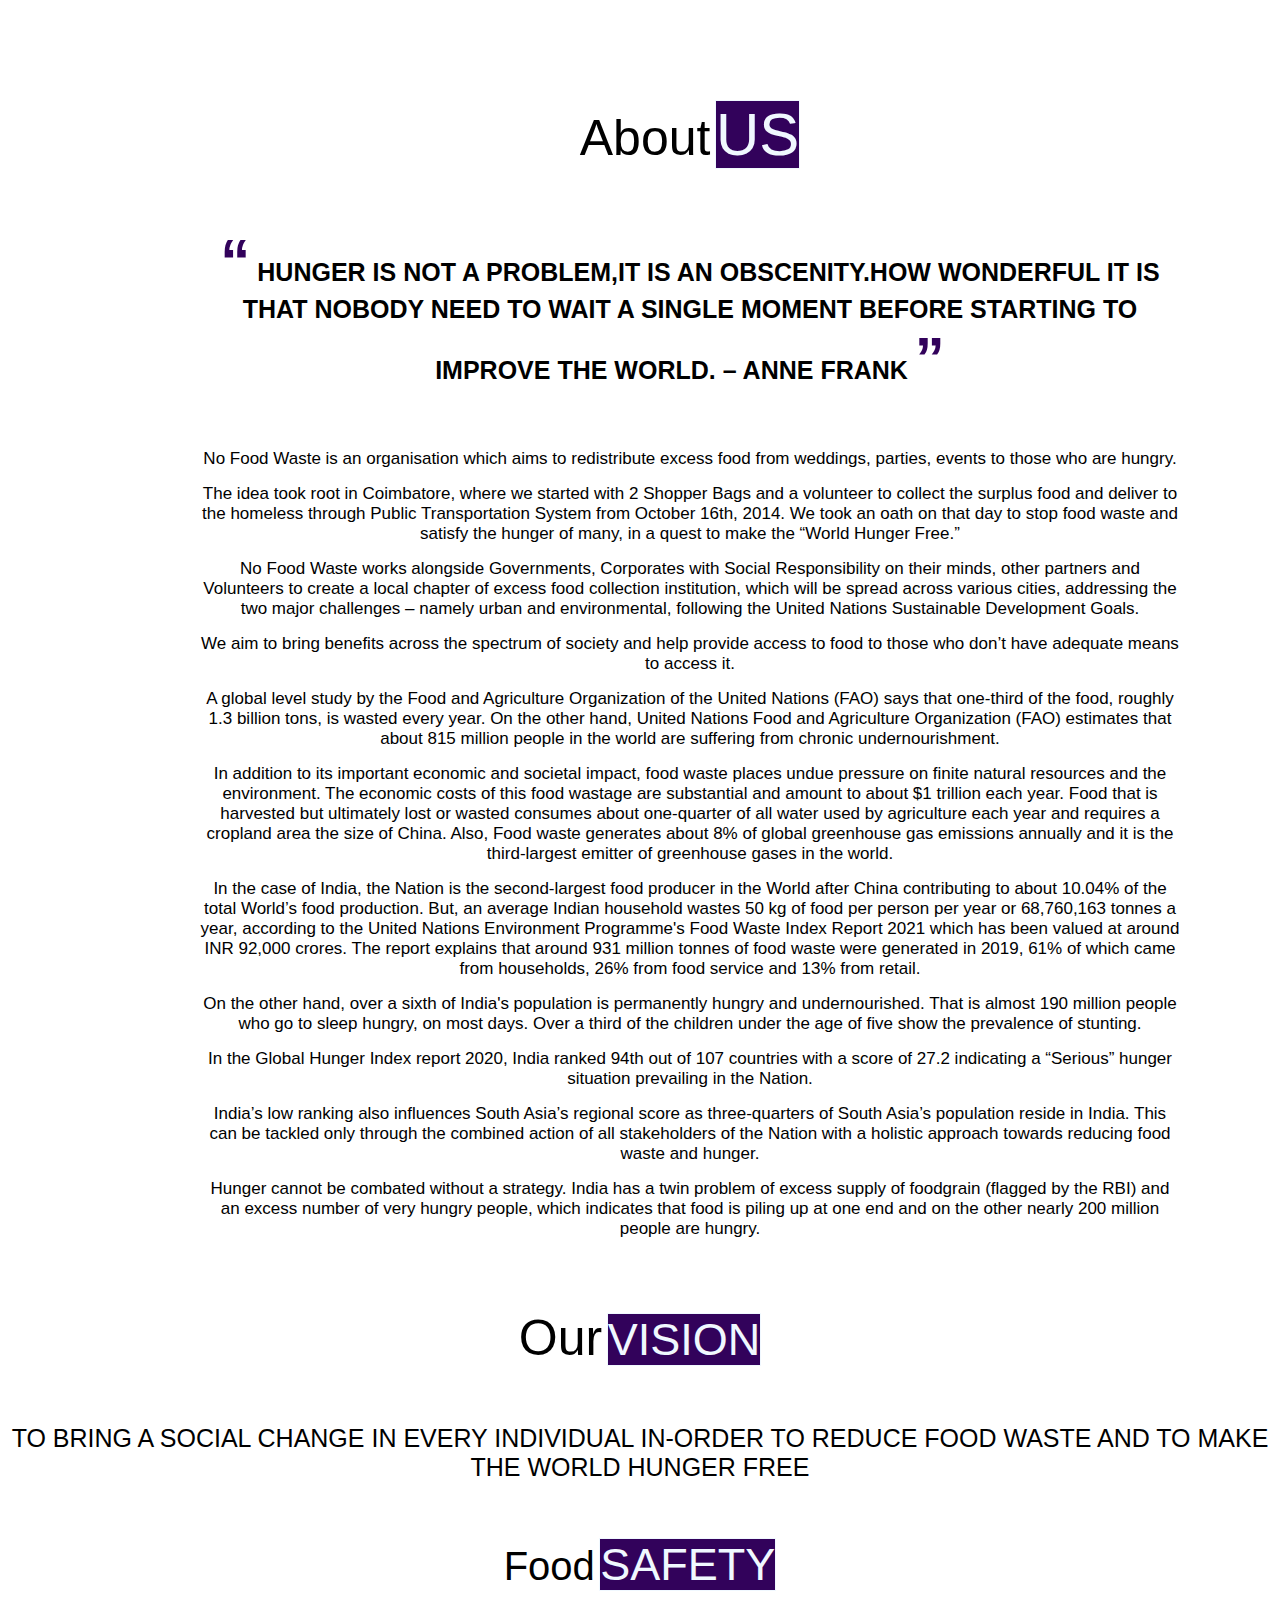
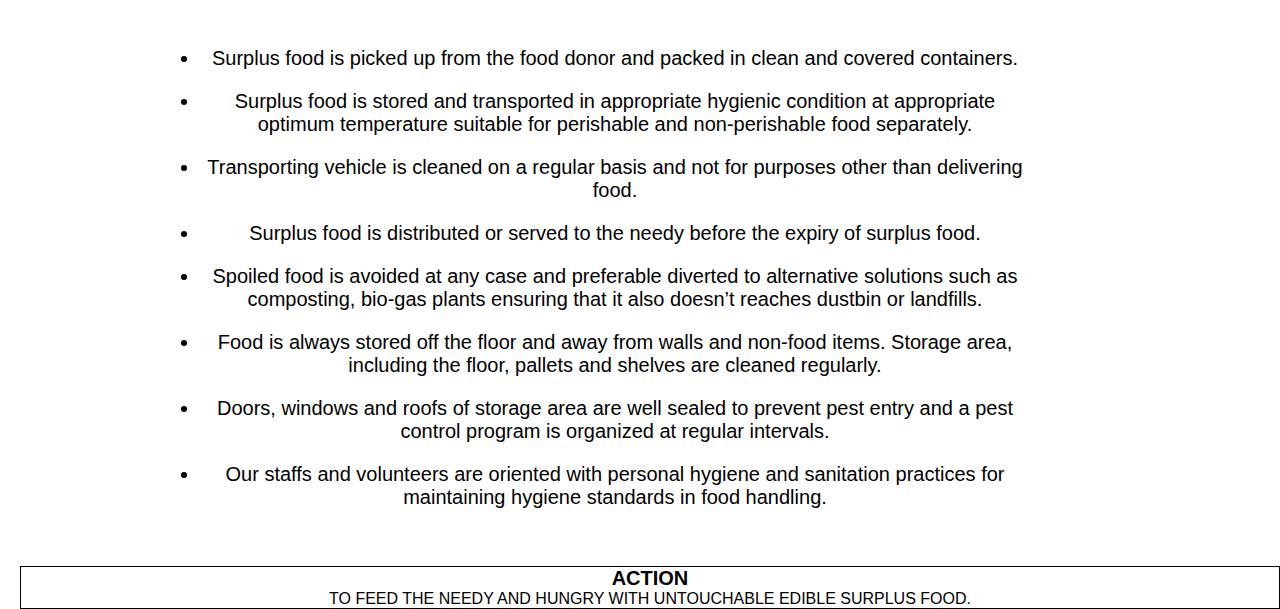
<file: aboutus.html>
<!DOCTYPE html>
<html lang="en">
<head>
    <meta charset="UTF-8">
    <meta http-equiv="X-UA-Compatible" content="IE=edge">
    <meta name="viewport" content="width=device-width, initial-scale=1.0">
    <link rel="stylesheet" type="text/css" href="au.css">
    <title>about us</title>
</head>
<body>
    <section class="about">
    <!-- <img src="https://www.wfp.org/sites/default/files/2021-04/SDG2.svg"> -->
    <div class="aboutus">
   <span class="abt">About</span>
   <span class="us">US</span>
       <blockquote> <h3>  HUNGER IS NOT A PROBLEM,IT IS AN OBSCENITY.HOW WONDERFUL IT IS THAT NOBODY NEED TO WAIT A SINGLE MOMENT BEFORE STARTING TO IMPROVE THE WORLD. – ANNE FRANK </h3></blockquote>
<p>
    No Food Waste is an organisation which aims to redistribute excess food from weddings, parties, events to those who are hungry.
</p>
<p>
    The idea took root in Coimbatore, where we started with 2 Shopper Bags and a volunteer to collect the surplus food and deliver to the homeless through Public Transportation System from October 16th, 2014. We took an oath on that day to stop food waste and satisfy the hunger of many, in a quest to make the “World Hunger Free.”
    </p>
    <p>
    No Food Waste works alongside Governments, Corporates with Social Responsibility on their minds, other partners and Volunteers to create a local chapter of excess food collection institution, which will be spread across various cities, addressing the two major challenges – namely urban and environmental, following the United Nations Sustainable Development Goals.
</p>
<p>
    We aim to bring benefits across the spectrum of society and help provide access to food to those who don’t have adequate means to access it.
</p>
<p>
    A global level study by the Food and Agriculture Organization of the United Nations (FAO) says that one-third of the food, roughly 1.3 billion tons, is wasted every year. On the other hand, United Nations Food and Agriculture Organization (FAO) estimates that about 815 million people in the world are suffering from chronic undernourishment.
</p>
<p>
    In addition to its important economic and societal impact, food waste places undue pressure on finite natural resources and the environment. The economic costs of this food wastage are substantial and amount to about $1 trillion each year. Food that is harvested but ultimately lost or wasted consumes about one-quarter of all water used by agriculture each year and requires a cropland area the size of China. Also, Food waste generates about 8% of global greenhouse gas emissions annually and it is the third-largest emitter of greenhouse gases in the world.
</p>
<p>
    In the case of India, the Nation is the second-largest food producer in the World after China contributing to about 10.04% of the total World’s food production. But, an average Indian household wastes 50 kg of food per person per year or 68,760,163 tonnes a year, according to the United Nations Environment Programme's Food Waste Index Report 2021 which has been valued at around INR 92,000 crores. The report explains that around 931 million tonnes of food waste were generated in 2019, 61% of which came from households, 26% from food service and 13% from retail.
</p>
<p>
    On the other hand, over a sixth of India's population is permanently hungry and undernourished. That is almost 190 million people who go to sleep hungry, on most days. Over a third of the children under the age of five show the prevalence of stunting.
</p>
<p>
    In the Global Hunger Index report 2020, India ranked 94th out of 107 countries with a score of 27.2 indicating a “Serious” hunger situation prevailing in the Nation.
</p>
<p>
    India’s low ranking also influences South Asia’s regional score as three-quarters of South Asia’s population reside in India. This can be tackled only through the combined action of all stakeholders of the Nation with a holistic approach towards reducing food waste and hunger.
</p>
<div class="space">
    <p>
Hunger cannot be combated without a strategy. India has a twin problem of excess supply of foodgrain (flagged by the RBI) and an excess number of very hungry people, which indicates that food is piling up at one end and on the other nearly 200 million people are hungry.
</p>
</div>
    </div>
    <span class="our">Our</span>
    <span class="vision">VISION</span>
    <div class="v"><p>TO BRING A SOCIAL CHANGE IN EVERY INDIVIDUAL IN-ORDER TO REDUCE FOOD WASTE AND TO MAKE THE WORLD HUNGER FREE</p></div>
    <span class="food">Food</span>
    <span class="safety">SAFETY</span>
    <div class="list">

        <ul>
            <li>Surplus food is picked up from the food donor and packed in clean and covered containers.</li>
            <li>Surplus food is stored and transported in appropriate hygienic condition at appropriate optimum 
                temperature suitable for perishable and non-perishable food separately.</li>
            <li>Transporting vehicle is cleaned on a regular basis and not for purposes 
                other than delivering food.</li>
            <li>Surplus food is distributed or served to the needy before the expiry of surplus food.</li>
            <li>Spoiled food is avoided at any case and preferable diverted to 
                alternative solutions such as composting, bio-gas plants ensuring that it also doesn’t reaches dustbin or landfills.</li>
            <li>Food is always stored off the floor and away from walls and non-food items. 
                Storage area, including the floor, pallets and shelves are cleaned regularly.</li>
            <li>Doors, windows and roofs of storage area are well sealed to prevent pest entry and a pest control program is organized at regular intervals.</li>
            <li>Our staffs and volunteers are oriented with personal hygiene and sanitation practices for maintaining hygiene standards in food handling.</li>
        </ul>
    </div>
    <div class="mission">
        <h4>ACTION</h4>
            <p>TO FEED THE NEEDY AND HUNGRY WITH UNTOUCHABLE EDIBLE SURPLUS FOOD.</p>
        </div>
</section>
</body>
</html>
</file>
<file: au.css>
*{
    margin: 0px;
    padding: 0px;
    font-family: "Josefin Sans",sans-serif;
}
.about{
text-align: center;

height: 100vh;

justify-content: center;
align-items: center;
}
.aboutus{
    margin-left: 200px;
    margin-right: 100px;
    margin-top: 100px;
}
.about img{
    width: 200px;
    height: 150px;
    position: absolute;
    left:0;
    top:100px;
}
.aboutus h2{
    color: rgb(37, 25, 173);
}
.abt{
    font-size: 50px;
    font-family: Arial, Helvetica, sans-serif;
}
.us{
    font-size: 60px;
    font-family: Arial, Helvetica, sans-serif;
    border: 1px;
    border-style: solid;
    background-color: rgb(50, 2, 91);
    color: aliceblue;
}
blockquote {
    border:none;
    font-family:Georgia, "Times New Roman", Times, serif;
    
    }
    blockquote h3:before { 
        content: open-quote;
        font-weight: bold;
        font-size:60px;
        color:rgb(50, 2, 91);
    } 
    blockquote h3:after { 
        content: close-quote;
        font-weight: bold;
        font-size:60px;
        color:rgb(50, 2, 91);
    }
    .aboutus p{
        font-family: 'Segoe UI', Tahoma, Geneva, Verdana, sans-serif;
        font-size: 17px;
        margin-bottom: 15px;
    }
    .space{
        margin-bottom: 70px;
    }
    .our{
        font-size: 50px;
    font-family: Arial, Helvetica, sans-serif;
    margin-top: 260px;
    }
    .vision{
        font-size: 45px;
    font-family: Arial, Helvetica, sans-serif;
    border: 1px;
    border-style: solid;
    background-color: rgb(50, 2, 91);
    color: aliceblue;
    }
    .about h3{
        margin-top: 1.5cm;
        font-family:'Segoe UI', Tahoma, Geneva, Verdana, sans-serif ;
        font-size: 25px;
        margin-bottom: 1.5cm;
    }
    .food{
        font-size: 40px;
    font-family: Arial, Helvetica, sans-serif;
    margin-top: 260px;
    }
    .safety{
        font-size: 45px;
        font-family: Arial, Helvetica, sans-serif;
        border: 1px;
        border-style: solid;
        background-color: rgb(50, 2, 91);
        color: aliceblue;
    }
    .v{
        font-family: 'Lucida Sans', 'Lucida Sans Regular', 'Lucida Grande', 'Lucida Sans Unicode', Geneva, Verdana, sans-serif;
        font-size: 25px;
        margin-top: 1.5cm;
        margin-bottom: 1.5cm;
    }
    .list{
        margin-top: 1.5cm;
        font-size: 20px;
        margin-left: 200px;
        margin-right: 250px;
        margin-bottom: 1.5cm;
        
    }
    .list li{
        margin-top: 20px;
    }
    .mission{
        border: 1px;
        border-style: solid;
       margin-left: 20px;
       /* margin-right: 900px; */
    }
    .mission h4{
        font-size: 20px;
    }
</file>
